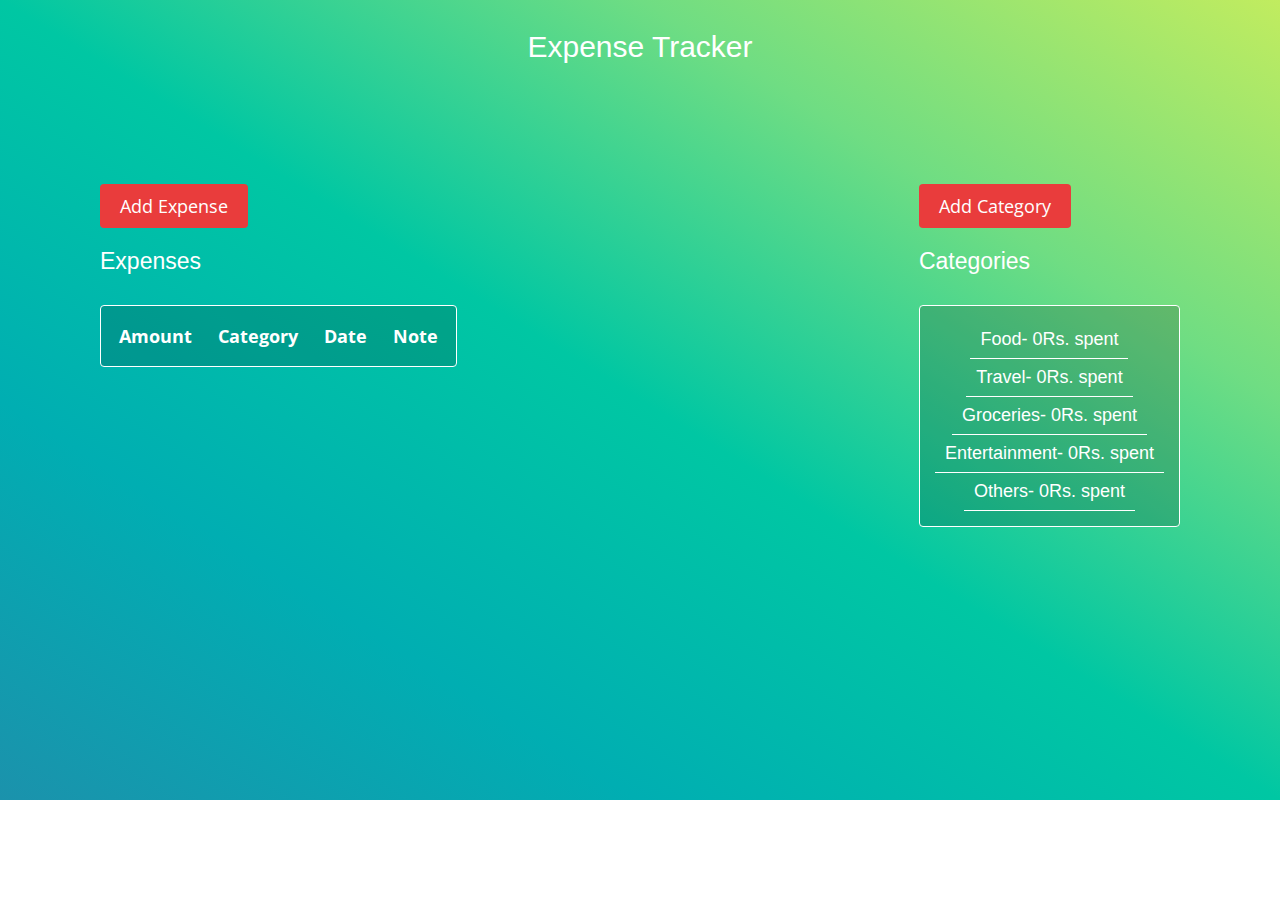
<file: index.html>
<!DOCTYPE html>
<html lang="en">
<head>
    <meta charset="UTF-8">
    <meta http-equiv="X-UA-Compatible" content="IE=edge">
    <meta name="viewport" content="width=device-width, initial-scale=1.0">
    <link rel="preconnect" href="https://fonts.googleapis.com">
    <link rel="preconnect" href="https://fonts.gstatic.com" crossorigin>
    <link href="https://fonts.googleapis.com/css2?family=Montserrat:wght@300;800&family=Open+Sans:wght@300;400;800&family=Titillium+Web:wght@300&family=Urbanist:wght@200&display=swap&family=Roboto+Slab&display=swap" rel="stylesheet">
    <title>Expense Tracker</title>
    <link rel="stylesheet" href="expense_tracker.css">
</head>
<body>
    <div class="full_body">
        <div class="title">Expense Tracker</div>
        <div class="container">
            <div class="expenses">
                <a href="#" class="buttons" onclick =" add_expense_page()">Add Expense</a>
                <br>
                <div class="available-expenses">
                    <div class="sub-title">Expenses</div>
                    <table class="expense-table" cellspacing = "10px" cellpadding = "8px 20px" >
                        <tr style="border-bottom: 1px solid white;">
                            <th>Amount</th>
                            <th>Category</th>
                            <th>Date</th>
                            <th>Note</th>
                        </tr>
                        
                    </table>
                </div>
                <form action="#" class="add-new-expense">
                    <span>
                        <label for="amount">Amount:</label>
                        <input type="text" class="form-input" name="amount" placeholder = "How much?" >
                    </span>
                    <span>
                        <label for="category">Category:</label>
                        <select name="category" id="category" class="form-input">
                            <option value="Food">Food</option>
                            <option value="Travel">Travel</option>
                            <option value="Groceries">Groceries</option>
                            <option value="Entertainment">Entertainment</option>
                            <option value="Others">Others</option>
                        </select>
                    </span>
                    <span>
                        <label for="date">Date:</label>
                        <input type="date" class="form-input" name="date" placeholder = "dd-mm-yyyy">
                    </span>
                    <span>
                        <label for="note">Note:</label>
                        <input type="text" class="form-input" name="note" placeholder = "What did you spend on?">
                    </span>
                    <span><a class="buttons" style="font-size:15px;padding:8px 10px;" onclick="add_expense()">Submit</a></span>
                </form>
            </div>
            <div class="category">
                <a href="#" class="buttons" onclick =" add_category_page()">Add Category</a>
                <br>
                <div class="sub-title">Categories</div>
                <div class="available-categories">
                    <span>
                        Food <span class="sum"></span>
                    </span>
                    <span>
                        Travel <span class="sum"></span>
                    </span>
                    <span>
                        Groceries <span class="sum"></span>
                    </span>
                    <span>
                        Entertainment <span class="sum"></span>
                    </span>
                    <span>
                        Others<span class="sum"></span>
                    </span>
                </div>
                <form action="#" class="add-category">
                    <span>
                        <label for="category">Category Name:</label>
                        <input type="text" class="form-input" placeholder="Enter category name" name="new-category">
                    </span>
                    <span><a class="buttons" style="font-size:15px;padding:8px 10px;" onclick="add_category()">Submit</a></span>
                </form>
            </div>
            
        </div>
    </div>
    
</body>
<script src="expense_tracker.js"></script>
</html>
</file>
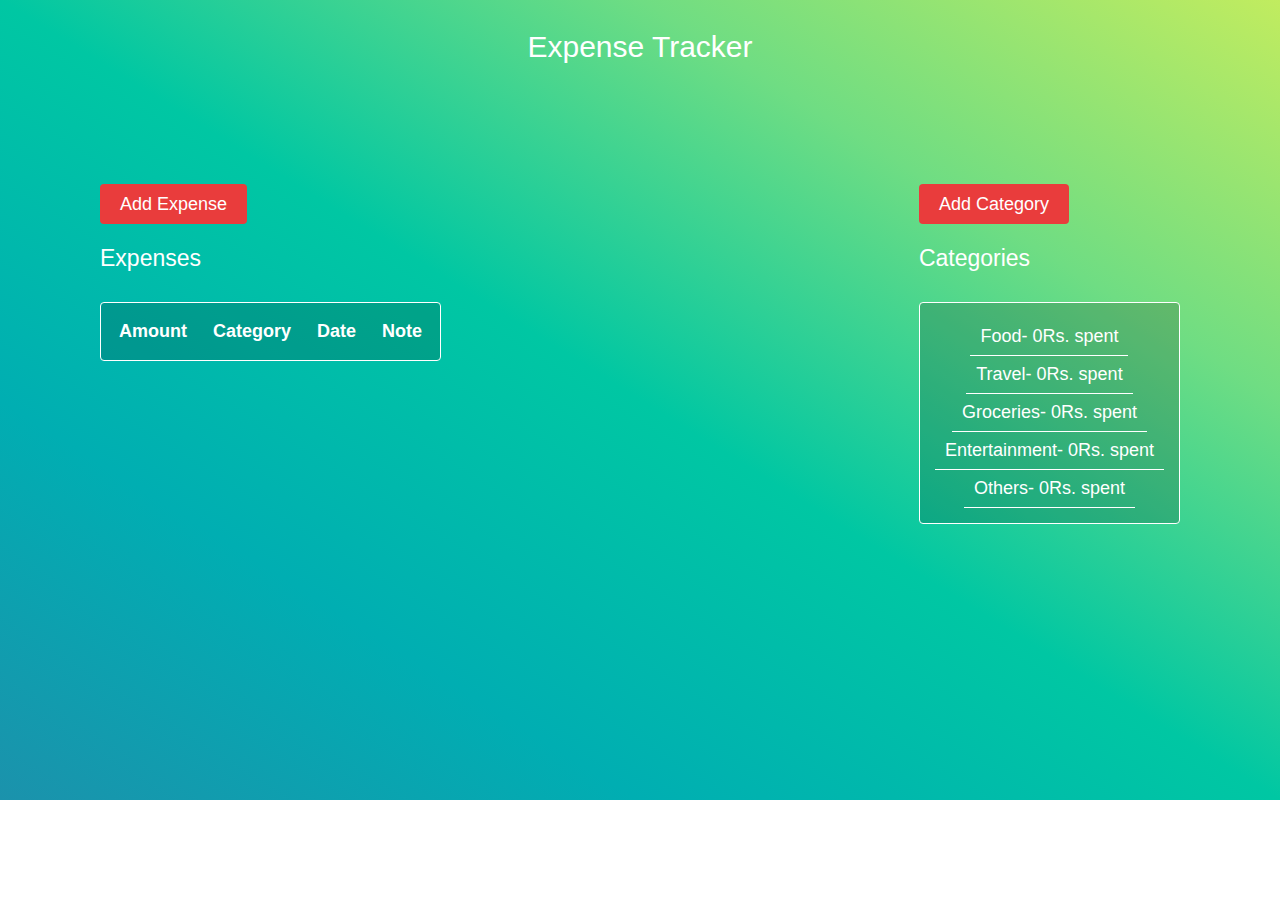
<file: expense_tracker.html>
<!DOCTYPE html>
<html>
<head>
	<meta charset="utf-8">
	<meta name="viewport" content="width=device-width, initial-scale=1">
	<title>Expense Tracker</title>
	<link rel="stylesheet" type="text/css" href="expense_tracker.css">
</head>
<body>
	<div class="full_body">
		<div class="title">Expense Tracker</div>
		<div class="container">
			<div class="expenses">
				<a href="#" class="buttons" onclick="add_expense_page()">Add Expense</a>
				<br>
				<div class="available_expenses">
					<div class="sub-title">Expenses</div>
					<table class="expense-table" cellspacing="10px" cellpadding="8px 20px">
						<tr style="border-bottom: 1px solid white;">
							<th>Amount</th>
							<th>Category</th>
							<th>Date</th>
							<th>Note</th>
						</tr>
					</table>
				</div>
				<form action="#" class="add-new-expense">
					<span>
						<label for="amount">Amount:</label>
						<input type="text" class="form-input" name="amount" placeholder="How much?">
					</span>
					<span>
						<label for="category">Category:</label>
						<select name="category" id="category">
							<option value="Food">Food</option>
							<option value="Travel">Travel</option>
							<option value="Groceries">Groceries</option>
							<option value="Entertainment">Entertainment</option>
							<option value="Others">Others</option>
						</select>
					</span>
					<span>
						<label for="date">Date:</label>
						<input type="date" class="form-input" name="date" placeholder="dd-mm-yyyy">
					</span>
					<span>
						<label for="note">Note:</label>
						<input type="text" class="form-input" name="note" placeholder="What did you spen on?">
					</span>
					<span>
						<a href="#" class="buttons" style="font-size:15px;padding: 8px 10px;" onclick="add_expense()">Submit</a>
					</span>
				</form>
			</div>
			<div class="category">
				<a href="#" class="buttons" onclick="add_category_page()">Add Category</a>
				<br>
				<div class="sub-title">Categories</div>
				<div class="available-categories">
					<span>Food<span class="sum"></span></span>
					<span>Travel<span class="sum"></span></span>
					<span>Groceries<span class="sum"></span></span>
					<span>Entertainment<span class="sum"></span></span>
					<span>Others<span class="sum"></span></span>
				</div>
				<form action="#" class="add-category">
					<span>
						<label for="category">Category Name:</label>
						<input type="text" class="form-input" name="new-category" placeholder="Enter category name">
					</span>
					<span>
						<a href="#" class="buttons" onclick="add_category()">Submit</a>
					</span>
				</form>
			</div>
		</div>

	</div>

</body>
<script type="text/javascript" src="expense_tracker.js"></script>
</html>
</file>
<file: expense_tracker.css>
body{
	box-sizing: border-box;
	margin: 0px;
	padding: 0px;

}

.full_body{
	font-size: 18px;
	font-family: 'Lucida Sans','Lucida Sans Regular','Lucida Grande','Lucida Sans Unicode',Geneva,Verdana,sans-serif;
	background-image: linear-gradient(to right top, #1b92ac,#00aeb2,#00c7a3,#6fdd83,#c1ec5f);
	height: 800px;
}

.title{
	color: white;
	font-size: 30px;
	display: flex;
	justify-content: center;
	align-items: center;
	padding: 30px;
}

.container{
	display: flex;
	justify-content: space-between;
	margin: 100px;
}

.buttons{
	 outline: none;
	 border: none;
	 padding: 10px 20px;
	 color: white;
	 background-color: rgb(233, 60, 60);
	 text-decoration: none;
	 font-family: 'Open sans',sans-serif;
	 font-size: 18px;
	 border-radius: 4px;
}

table{
	background-color: rgba(0, 0, 0, 0.164);
	color: white;
	border:solid white 1px;
	margin-top: 30px;
	font-family: 'Open sans',sans-serif;
	border-radius: 4px;
}

td{
	font-size: 15px;
}

.add-new-category,.add-category{
	margin-top: 10px;
	background-color: rgb(175, 224, 41);
	padding: 10px;
	border-radius: 4px;
	border: 1px solid grey;
	display: none;
}

.add-new-expense span,.add-category span{
	display: none;
	justify-content: space-between;
	align-items: center;
	margin: 5px 0px;
	font-size: 15px;
}

.form-input{
	background-color: rgba(0, 0, 0, 0.164);
	padding: 8px 10px;
	border: 1px solid white;
	border-radius: 4px;
	color: white;
	font-family: 'Open sans',sans-serif;
}

.form-input:focus{
	background-color: rgba(0, 0, 0, 0.164);
	border: 1px solid white;
	outline: none;
	font-family: 'Open sans',sans-serif;
}

.available-categories{
	display: flex;
	justify-content: center;
	align-items: center;
	flex-direction: column;
	padding: 15px;
	border: 1px solid white;
	background-color: rgba(0, 0, 0, 0.164);
	color: white;
	font-size: 18px;
	border-radius: 4px;
}

.available-categories > span{
	padding: 8px 10px;
	border-bottom: 1px solid white;
	display: flex;
	justify-content: space-between;
	align-items: center;
}

.sub-title{
	font-size: 23px;
	color: white;
	margin-top: 30px;
	margin-bottom: 30px; 
}
</file>
